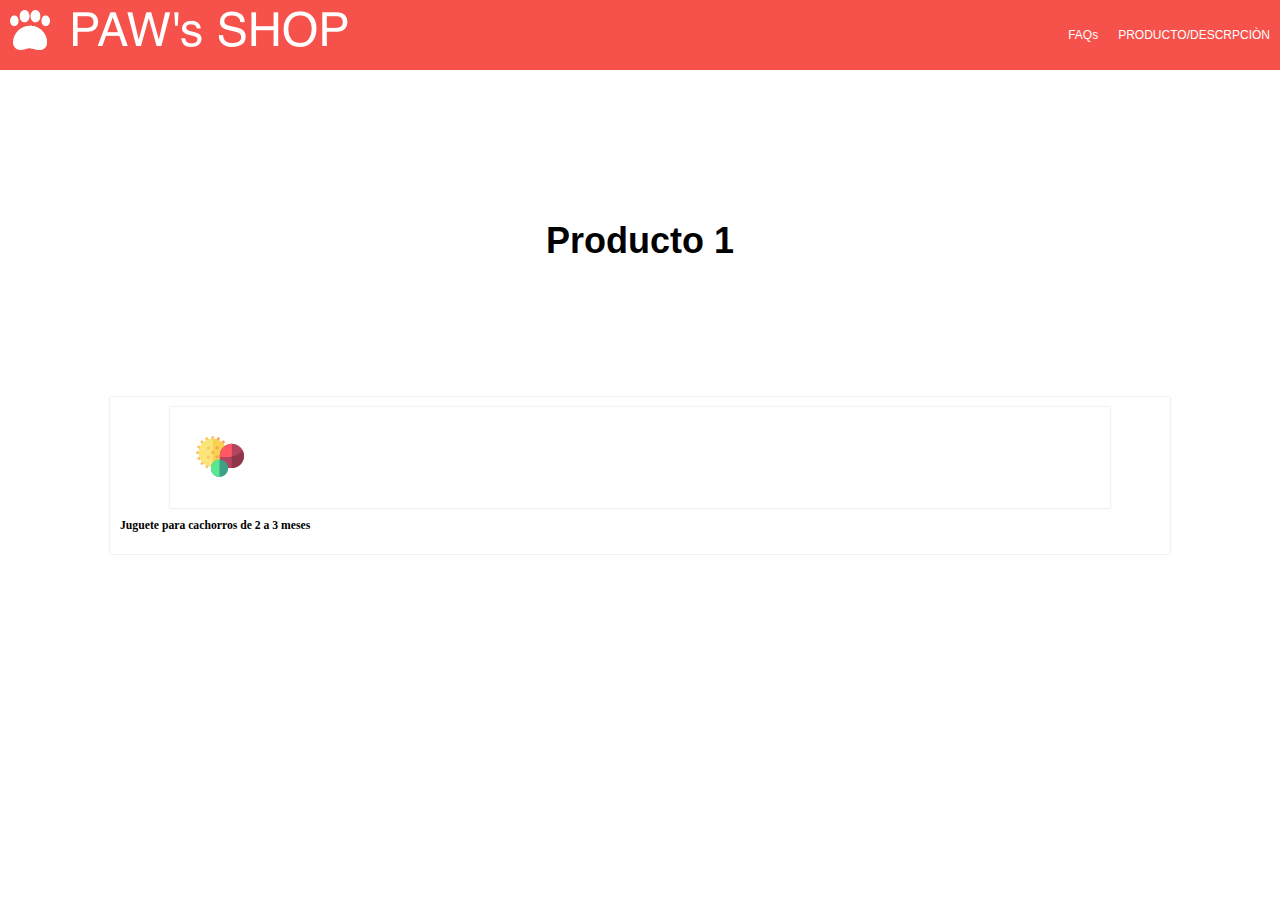
<file: producto.html>
<!DOCTYPE html>
<html lang="en" dir="ltr">
  <head>
    <meta charset="utf-8">
    <title>
      PRODUCTO
    </title>
    <link rel= "stylesheet" type="text/css" href="css/estilos.css">
    <link rel= "stylesheet" type="text/css" href="css/animation.css">
  </head>
  <body>
    <nav class="fadeIn">
      <div class="img_brand">
        <img src="images/ic_logo.png" alt="">
      </div>
      <div class="nav options">
        <ul>
          <li><a href="#"> FAQs </a></li>
          <li><a href="#"> PRODUCTO/DESCRPCIÒN </a> </li>
        </ul>
      </div>
    </nav>

    <div class="main_section">
      <h2> Producto 1 </h2>
    </div>

    <div class="product2">
      <div class="content2">
        <div class="img content2">
          <img src="images/img_toys.png" alt="">
        </div>
      <h3> Juguete para cachorros de 2 a 3 meses </h3>
    </div>
    </div>
  </body>
</html>
</file>
<file: css/estilos.css>
html, body {
  font-family: Helvetica;
  padding: 0px;
  margin: 0px;
  font-size: 12px;
}

nav{
  background-color: #F6514A;
  display: flex;
  padding: 10px;
  color: white;
  justify-content: space-between;
  align-items: center;
}

nav ul{
  /* El flex convierte la lista a una lista horizontal */
  display: flex;
}

nav li{
  padding-left: 20px;
  list-style: none;
}
nav li a {
  color: white;
  text-decoration: none;
}
nav li a:hover {
  color: black;
}
.main_section{
  padding: 120px;
  text-align: center;
  font-size: 24px;
  font-weight: bold;
}
.products{
  background-image: url("../images/bck_curv.png");
  max-height: 500px;
  background-size: cover;
  background-position: center top;
  padding: 10px;
  display: flex;
  justify-content: center;
}
.product{
  padding: 10px;
  margin-top: -75px;

}
.product .content{
  background-color: white;
  padding: 15px;
  box-shadow: 0 0 2px #cccc;
  text-align: center;
}
.product2{
  padding: 60px;
  margin-top: -75px;

}
.product2 .content2{
  font-family: fantasy;
  font-size: 10px;

  background-color: white;
  padding: 10px;
  margin-left: 50px;
  margin-right: 50px;

  box-shadow: 0 0 2px #cccc;
  text-align: left;
}
.img_content{
  text-align: center;
}

.main_button{
  background-color: #F6514A;
  width: 10px;
  padding: 10px;
  font-size: 10px;
  color: white;
  border: 0px;
}

.circle{
  background-color: #008F39;
  width: 15px;
  height: 15px;
  -
  padding: 10px;
  margin-top: 15px;

}
</file>
<file: css/animation.css>
.fadeIn{
  animation-duration: 4s;
  animation-fill-mode: both;
  animation-name: fadeIn;
  -webkit-animation-duration: 4s;
  -webkit-animation--webkit-animation-animation-fill-mode: both;
  -webkit-animation-animation-name: fadeIn;

}
@keyframes fadeIn {
  frame{
    opacity: 0;
  }
  to {
    opacity: 1;
  }
}
.fadeInOut{
  animation-duration: 1s;
  animation-fill-mode: both;
  animation-name: fadeInOut;
  -webkit-animation-duration: 1s;
  -webkit-animation--webkit-animation-animation-fill-mode: both;
  -webkit-animation-animation-name: fadeInOut;

}
@keyframes fadeInOut {
  frame{
    opacity: 0;
    transform: translate(o,-100%,0);
    -webkit-transform: translate(o,-100%,0);
  }
  to {
    opacity: 1;
    transform: translate(o,0%,0);
    -webkit-transform: translate(o,0%,0);
  }
  .fadeInDown{
    animation-duration: 1s;
    animation-fill-mode: both;
    animation-name: fadeInOut;
    -webkit-animation-duration: 1s;
    -webkit-animation--webkit-animation-animation-fill-mode: both;
    -webkit-animation-animation-name: fadeInOut;

  }
  @keyframes fadeInOut {
    frame{
      opacity: 0;
      transform: translate(o,100%,0);
      -webkit-transform: translate(o,-00%,0);
    }
    to {
      opacity: 1;
      transform: translate(o,0%,0);
      -webkit-transform: translate(o,0%,0);
    }
</file>
